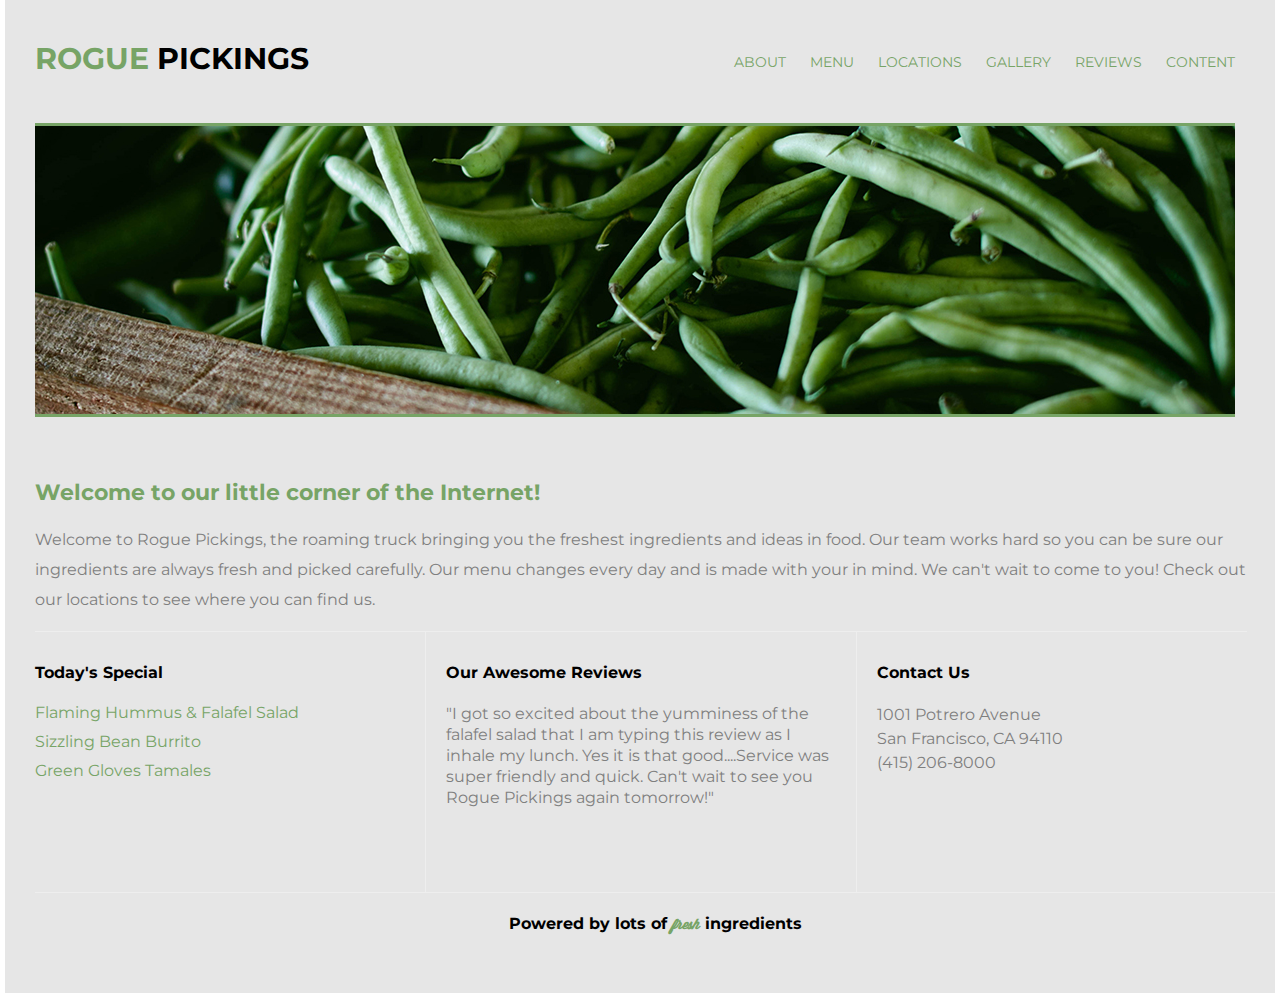
<file: index.html>
<!doctype html>
<html lang="en">
    <head>
            <meta charset="utf-8">
            <title>Rogue Pickings</title>
            <link rel="stylesheet" href="css/normalize.css">
            <link rel="stylesheet" href="css/main.css">
            <link href="https://fonts.googleapis.com/css?family=Montserrat:400,700" rel="stylesheet">
    <body>
        <div class="container">
            <header>
                <h1><span>rogue</span> pickings</h1>
                <nav>
                    <ul>
                        <li>
                            <a href="about/index.html">about</a>
                        </li>
                        <li>
                            <a href="menu/index.html">menu</a>
                        </li>
                        <li>
                            <a href="locations/index.html">locations</a>
                        </li>
                        <li>
                            <a href="gallery/index.html">gallery</a>
                        </li>
                        <li>
                            <a href="reviews/index.html">reviews</a>
                        </li>
                        <li>
                            <a href="content/index.html">content</a>
                        </li>
                    </ul>
                </nav>
            </header>
            <section class="top-section">
                <div class="hero-image"><img src="img/roguehero.jpg" alt="beans" />
                    <h2>Welcome to our little corner of the Internet!</h2>                   
                    <P>Welcome to Rogue Pickings, the roaming truck bringing you the freshest ingredients and ideas in food. Our team works hard so you can be sure our ingredients are always fresh and picked carefully. Our menu changes every day and is made with your in mind. We can't wait to come to you! Check out our locations to see where you can find us.</P>
                </div>
            </section>
            <section class="bottom-section">
                <div class="section-one">
                    <h4>Today's Special</h4>
                    <ul class="special">
                            <li>Flaming Hummus &amp; Falafel Salad</li>
                            <li>Sizzling Bean Burrito</li>
                            <li>Green Gloves Tamales</li>
                        </ul>
                </div>
                <div class="section-two">
                    <h4>Our Awesome Reviews</h4>
                    <p class="reviews">"I got so excited about the yumminess of the falafel salad that I am typing this review as I inhale my lunch. Yes it is that good....Service was super friendly and quick. Can't wait to see you Rogue Pickings again tomorrow!"</p>
                </div>
                <div class="section-three">
                    <h4> Contact Us</h4>
                    <P class="contact">1001 Potrero Avenue<br>
                    San Francisco, CA 94110<br>
                    (415) 206-8000</P>
                </div>
            </section>
            <footer>
                <h4>Powered by lots of <span>fresh</span> ingredients</h4>  
            </footer>       
        </div>
    </body>
</html>
</file>
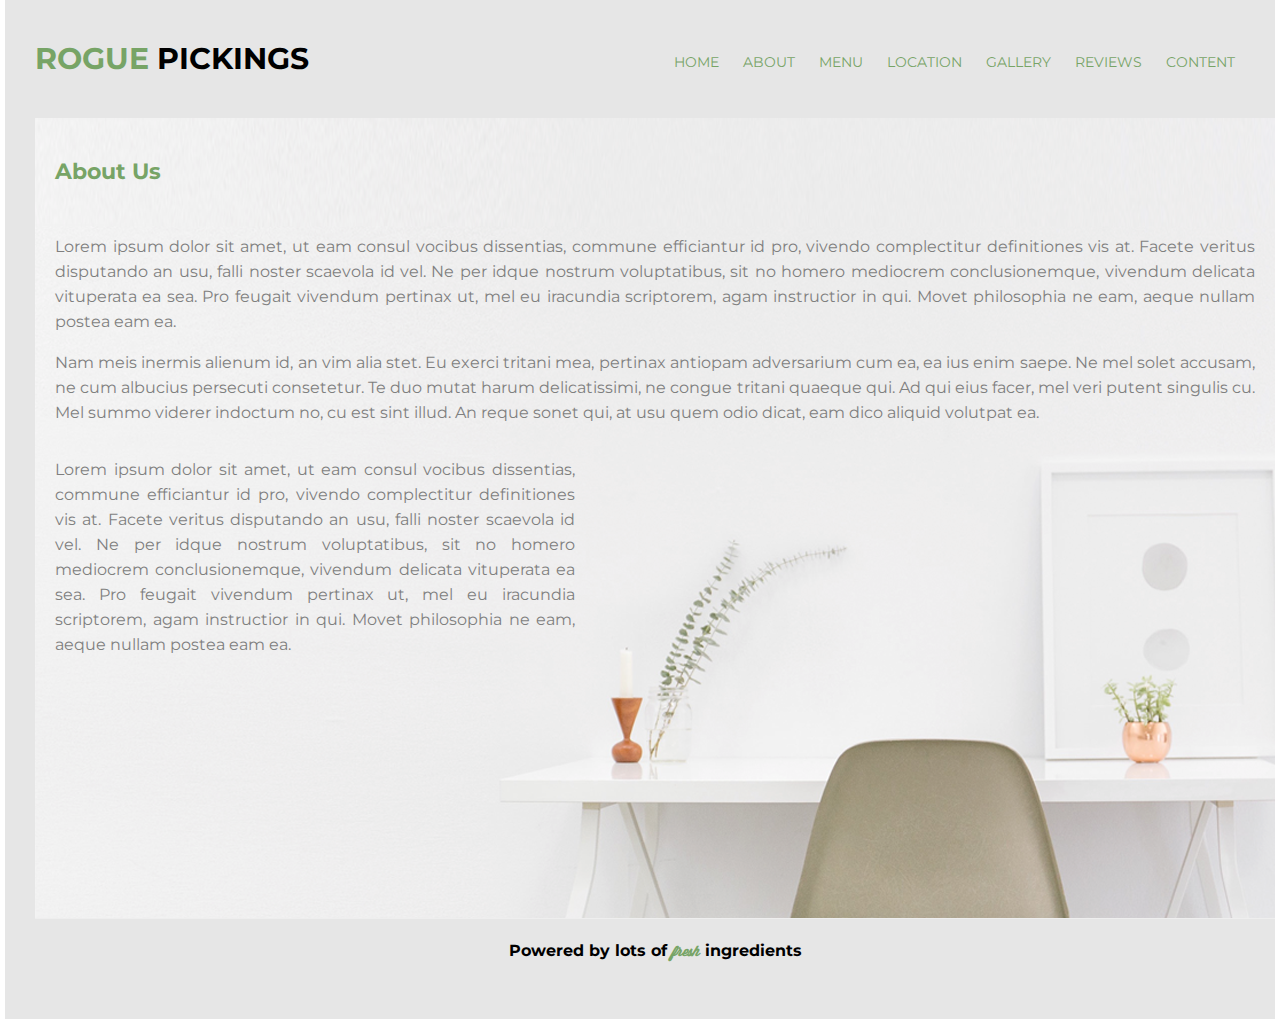
<file: about/index.html>
<!doctype html>
<html lang="en">
    <head>
            <meta charset="utf-8">
            <title>Rogue Pickings</title>
            <link rel="stylesheet" href="../css/normalize.css">
            <link rel="stylesheet" href="../css/main.css">
            <link href="https://fonts.googleapis.com/css?family=Montserrat:400,700" rel="stylesheet">
    </head>
    <body>
        <div class="container">
        <header>
            <h1><span>rogue</span> pickings</h1>
            <nav>
                <ul>
                    <li>
                        <a href="../index.html">home</a>
                    </li>
                    <li>
                        <a href="">about</a>
                    </li>
                    <li>
                        <a href="../menu/index.html">menu</a>
                    </li>
                    <li>
                        <a href="../locations/index.html">location</a>
                    </li>
                    <li>
                        <a href="../gallery/index.html">gallery</a>
                    </li>
                    <li>
                        <a href="../reviews/index.html">reviews</a>
                    </li>
                    <li>
                        <a href="../content/index.html">content</a>
                    </li>
                </ul>
            </nav>
        </header>
        <section>
            
            <article class="about-page">
                <header>
                <h2>About Us</h2>
                </header>
                    <p class="para-one">Lorem ipsum dolor sit amet, ut eam consul vocibus dissentias, commune efficiantur id pro, vivendo complectitur definitiones vis at. Facete veritus disputando an usu, falli noster scaevola id vel. Ne per idque nostrum voluptatibus, sit no homero mediocrem conclusionemque, vivendum delicata vituperata ea sea. Pro feugait vivendum pertinax ut, mel eu iracundia scriptorem, agam instructior in qui. Movet philosophia ne eam, aeque nullam postea eam ea.</p>

                    <p class="para-two">Nam meis inermis alienum id, an vim alia stet. Eu exerci tritani mea, pertinax antiopam adversarium cum ea, ea ius enim saepe. Ne mel solet accusam, ne cum albucius persecuti consetetur. Te duo mutat harum delicatissimi, ne congue tritani quaeque qui. Ad qui eius facer, mel veri putent singulis cu. Mel summo viderer indoctum no, cu est sint illud. An reque sonet qui, at usu quem odio dicat, eam dico aliquid volutpat ea.</p>

                    <p class="para-three">Lorem ipsum dolor sit amet, ut eam consul vocibus dissentias, commune efficiantur id pro, vivendo complectitur definitiones vis at. Facete veritus disputando an usu, falli noster scaevola id vel. Ne per idque nostrum voluptatibus, sit no homero mediocrem conclusionemque, vivendum delicata vituperata ea sea. Pro feugait vivendum pertinax ut, mel eu iracundia scriptorem, agam instructior in qui. Movet philosophia ne eam, aeque nullam postea eam ea.</p>


            </article>
                   
        </section>
        <footer>
            <h4>Powered by lots of <span>fresh</span> ingredients</h4>  
            
        </footer>
        
    
        </div>
    </body>
</html>
</file>
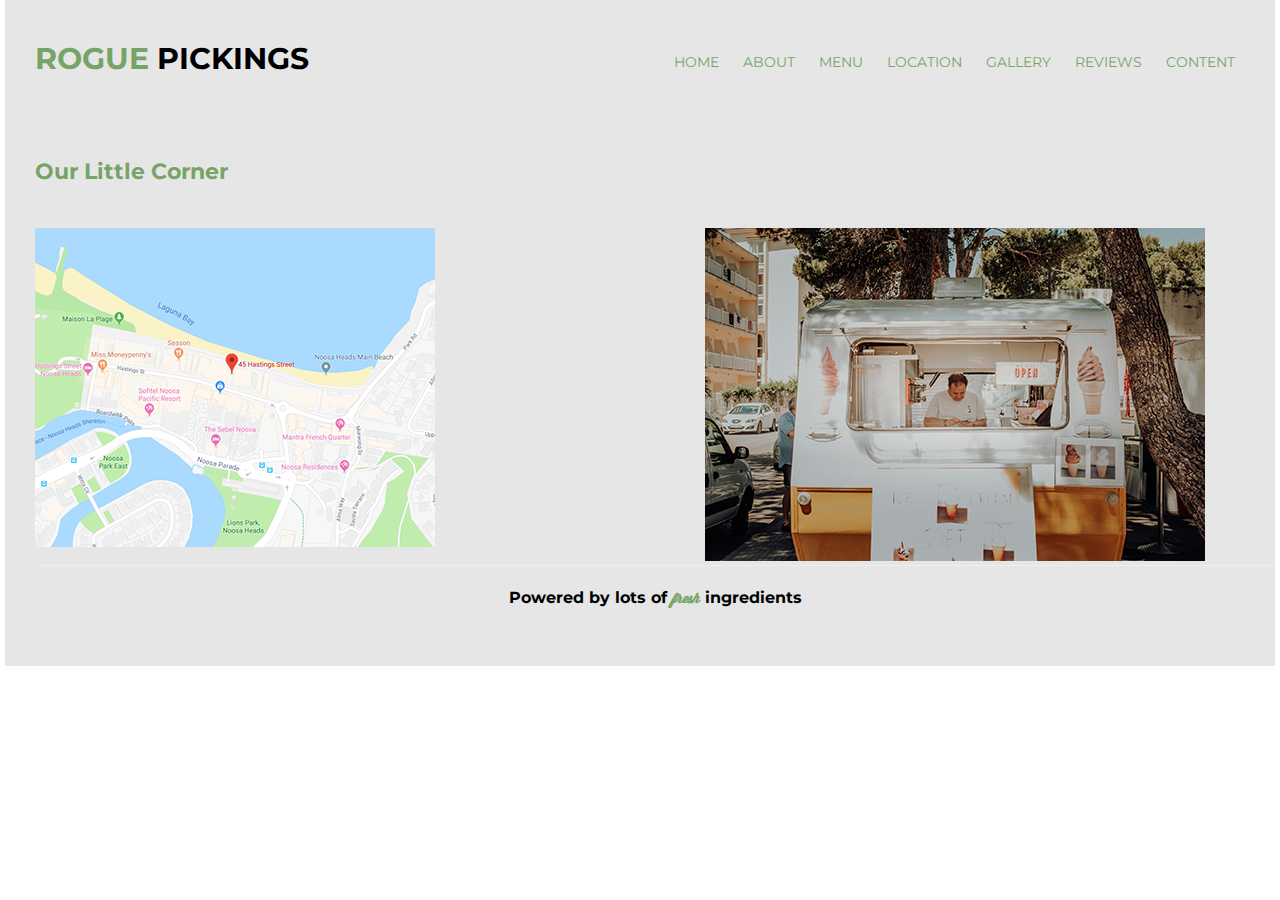
<file: locations/index.html>
<!doctype html>
<html lang="en">
    <head>
        <meta charset="utf-8">
        <title>Rogue Pickings</title>
        <link rel="stylesheet" href="../css/normalize.css">
        <link rel="stylesheet" href="../css/main.css">
        <link href="https://fonts.googleapis.com/css?family=Montserrat:400,700" rel="stylesheet">
    <body>
        <div class="container">
            <header>
                <h1><span>rogue</span> pickings</h1>
                <nav>
                    <ul>
                        <li>
                            <a href="../index.html">home</a>
                        </li>
                        <li>
                            <a href="../about/index.html">about</a>
                        </li>
                        <li>
                            <a href="../menu/index.html">menu</a>
                        </li>
                        <li>
                            <a href="">location</a>
                        </li>
                        <li>
                            <a href="../gallery/index.html">gallery</a>
                        </li>
                        <li>
                            <a href="../reviews/index.html">reviews</a>
                        </li>
                        <li>
                            <a href="../content/index.html">content</a>
                        </li>
                    </ul>
                </nav>
            </header>            
            <Section class="location-page">
                <header>
                <h2>Our Little Corner</h2>
                </header>
                <section class="location-image">
                <img src="../img/location.png" alt="table" />
                </section>
            </Section>
            <section class="menu-image"><img src="../img/truck.jpg" alt="table" />
            </section>
            <footer>
            <h4>Powered by lots of <span>fresh</span> ingredients</h4>  
            </footer>
        </div>
            
    </body>
</html>
</file>
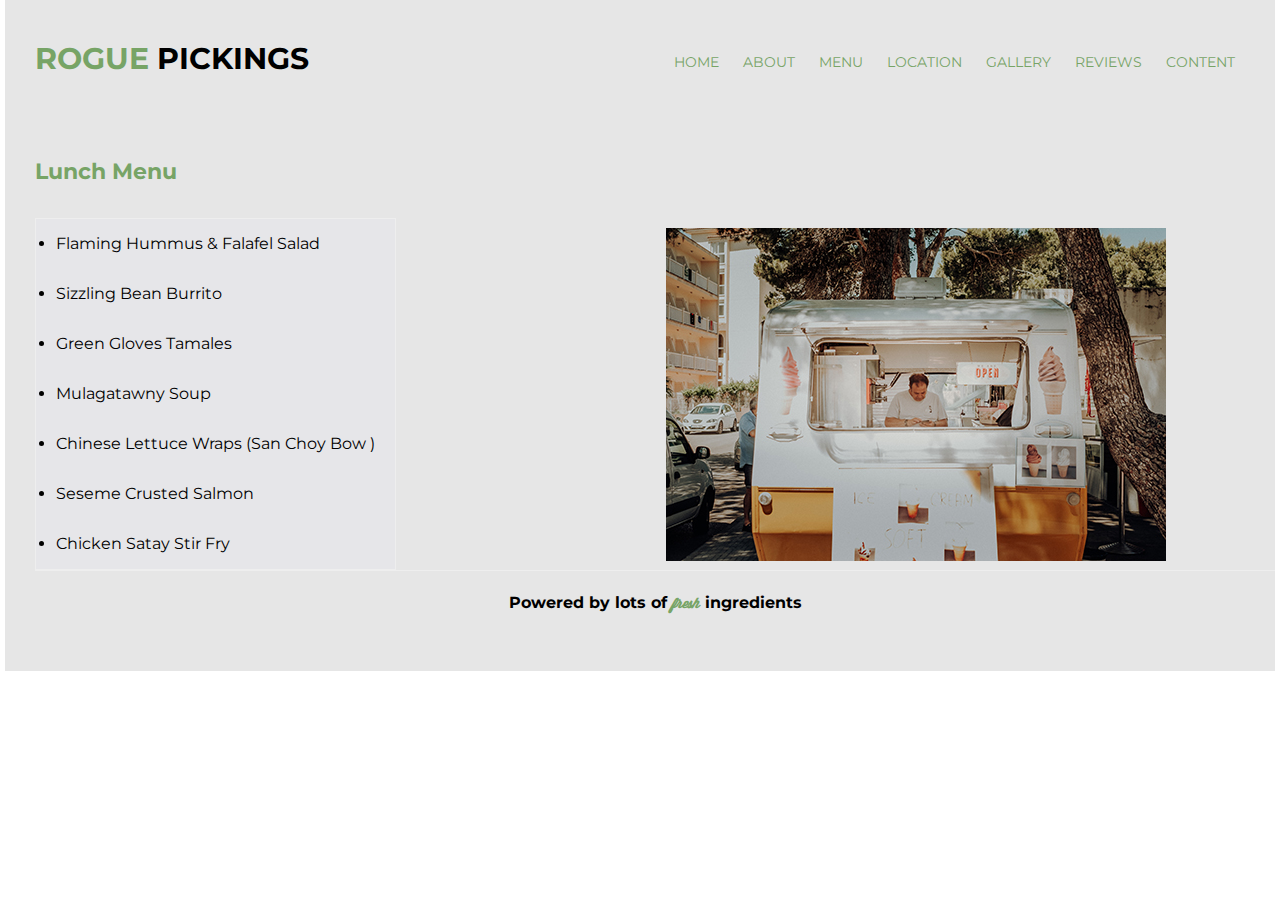
<file: menu/index.html>
<!doctype html>
<html lang="en">
    <head>
            <meta charset="utf-8">
            <title>Rogue Pickings</title>
            <link rel="stylesheet" href="../css/normalize.css">
            <link rel="stylesheet" href="../css/main.css">
            <link href="https://fonts.googleapis.com/css?family=Montserrat:400,700" rel="stylesheet">
    <body>
        <div class="container">
            <header>
                <h1><span>rogue</span> pickings</h1>
                <nav>
                    <ul>
                        <li>
                            <a href="../index.html">home</a>
                        </li>
                        <li>
                            <a href="../about/index.html">about</a>
                        </li>
                        <li>
                            <a href="">menu</a>
                        </li>
                        <li>
                            <a href="../locations/index.html">location</a>
                        </li>
                        <li>
                            <a href="../gallery/index.html">gallery</a>
                        </li>
                        <li>
                            <a href="../reviews/index.html">reviews</a>
                        </li>
                        <li>
                            <a href="../content/index.html">content</a>
                        </li>
                    </ul>
                </nav>
            </header>
            <Section class="menu-page">
                <header>
                    <h2>Lunch Menu</h2>
                </header>
                <nav>
                    <ul>
                        <li>Flaming Hummus & Falafel Salad</li>
                        <li>Sizzling Bean Burrito</li>
                        <li>Green Gloves Tamales</li>
                        <li>Mulagatawny Soup</li>
                        <li>Chinese Lettuce Wraps (San Choy Bow )</li>
                        <li>Seseme Crusted Salmon</li>
                        <li>Chicken Satay Stir Fry
                        </li>
                    </ul>    
                </nav>   
            </Section>
            <section class="menu-image"><img src="../img/truck.jpg" alt="table" />
            </section>
            <footer>
                <h4>Powered by lots of <span>fresh</span> ingredients</h4>  
            </footer>
        </div>
            
    </body>
        
</head>
</file>
<file: css/main.css>
@font-face {
	font-family: 'Wisdom Script';
	src: url('../fonts/wisdom-script.otf') format('opentype');
}

body {
    font-family: 'Montserrat', Helvetica, Arial, sans-serif;
}

.container {
    width: 1240px;
    margin: 0 auto;
    padding-left: 30px;
    background-color: #e6e6e6;
}

/****** HEADER ******/

header {
    height: 100px;
    margin: 0 auto;
}

header h1 {
    color: black;
    float: left;
    font-size: 30px;
    margin: 0;
    padding: 40px 0;
    text-transform: uppercase;  
}

header h1 span {
    color: #77a466;
}
    
header nav {
    float: right;
    padding: 52px 30px;
}

header nav ul {
    margin: 0;
    padding: 0;
}

header nav ul li {
    font-size: 14px;
    text-transform: uppercase;
    padding: 0 10px;
    display: inline-block;
}

header nav ul li a {
    text-decoration: none;
    color:#77a466;
}

/****** top-section ******/

.hero-image {
	height: auto;
    float: left;
}

.hero-image img {
    border-top: 3px solid #77a466;
	border-bottom: 3px solid #77a466;
}

.top-section {
    margin: 0 auto;
    clear: both;

}

.top-section h2 {
    font-size: 22px;
    padding-top: 40px;
    color: #77a466;
    text-align: left;
}

.top-section p {
    font-size: 16px;
    color: #7f7f7f;
    line-height: 30px;
    padding: 0 20px 0 0;
}

/****** bottom-section ******/


.bottom-section {
    height: 250px;
    clear: both;
}

.section-one, .section-two, .section-three {
    height: inherit;
    width: 390px;
    float: left;
    border-top: 1px solid #eee;
}

.section-one h4 {
    padding: 10px 0 0;
}

.section-two, .section-three h4 {
    padding: 10px 20px 0;    
}

.section-two {
    border-left: 1px solid #eee;
    border-right: 1px solid #eee;
}

.special {
    list-style: none;
    padding: 0;
    margin: 0;
}

.special li {
    padding: 0 0 10px;
    color:#77a466;
}

.reviews {
    color: #7f7f7f;
	font-size: 16px;
    line-height: 21px;
    margin: 0;
    padding-bottom: 50px;
}

.contact {
    font-size: 16px;
    line-height: 24px;
    color: #7f7f7f;
    padding: 0 20px;
}



/****** footer ******/

footer {
    height: 100px;
    border-top: 1px solid #eee;
    margin: 0 auto;
    clear: both;
    text-align: center;
    
    
}

footer span {
	font-family: 'Wisdom Script', cursive;
	text-transform: lowercase;
	color: #77a466;
    font-size: 14px;
}

/***** about page *****/

article {
    background: url('../img/hero.png');
    height: 800px;
    background-size: cover;    
}

.about-page h2 {
    font-size: 22px;
    padding: 40px 0 0 20px;
    color: #77a466;
    text-align: left;
}


.para-one, .para-two {
    text-align: justify;
    color: #7f7f7f;
    padding: 0 20px;
    line-height: 25px;
}


.para-three {
    float:left;
    clear: both;
    text-align: justify;
    color: #7f7f7f;
    padding: 0 700px 0 20px;
    line-height: 25px;
}
 



/**** menu page ****/


section nav ul {
    padding: 0px 20px 0 20px;
    float: left;
    margin: 0 auto;
    border: 1px solid #eee;
    background-color:#e6e6e9;
}

section nav ul li {
    line-height: 50px;
    font-size: 16px;    
}

.menu-page h2 {
    font-size: 22px;
    padding-top: 40px;
    color: #77a466;
    text-align: left;
}
.menu-image {
    height: auto;
    float: left;
   
}

.menu-image img {
    padding: 10px 0 0 270px;
    
}

/***** loaction page *****/

.location-page h2 {
    font-size: 22px;
    padding-top: 40px;
    color: #77a466;
    text-align: left;
}
.location-image {
    height: auto;
    float: left;   
}

.location-image img {
    padding-top: 10px;
    
}
</file>
